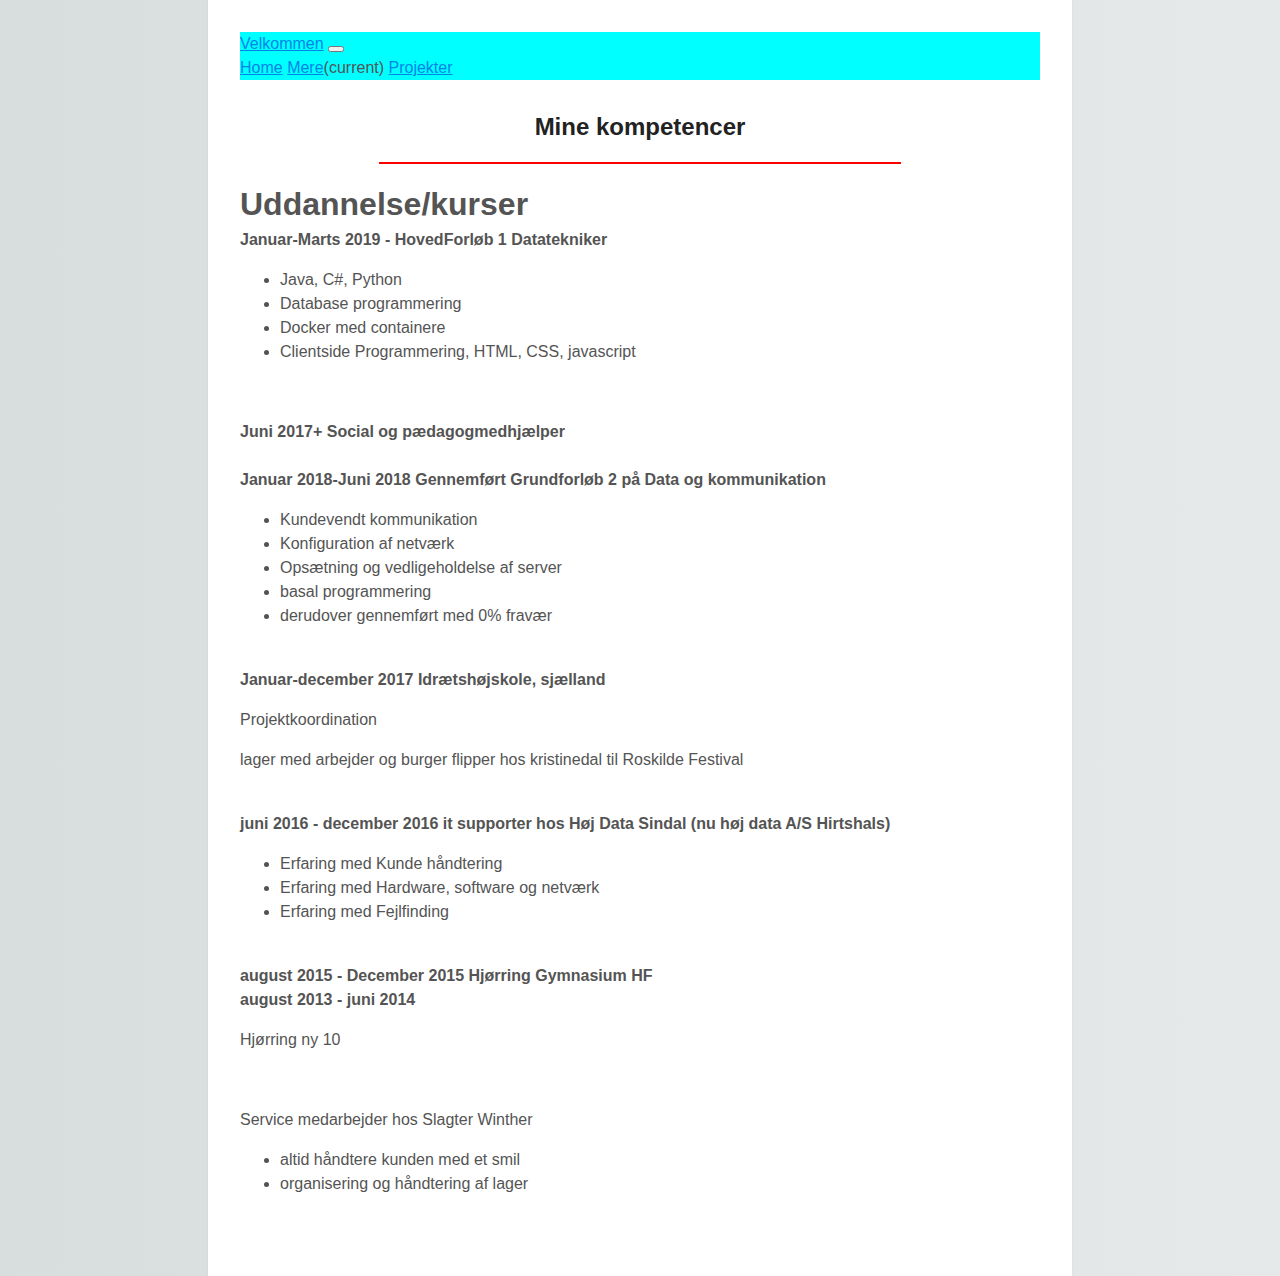
<file: mere.html>
<!DOCTYPE html>
<html lang="en">
    <head>
        <meta charset="UTF-8">
        <meta http-equiv="X-UA-Compatible" content="IE=edge">
        <title>Philip Mikkelsen cv</title>
        <meta name="description" content="Denne side indeholder information om, Philip Lund Mikkelsen">
        <link rel="stylesheet" href="https://stackpath.bootstrapcdn.com/bootstrap/4.1.3/css/bootstrap.min.css"
              integrity="sha384-MCw98/SFnGE8fJT3GXwEOngsV7Zt27NXFoaoApmYm81iuXoPkFOJwJ8ERdknLPMO" crossorigin="anonymous">
        <link rel = 'stylesheet' href="styles.css">

    </head>
    <body>
        <nav class="navbar navbar-expand-lg navbar-light bg-light" style="background-color: aqua">
            <a class="navbar-brand" href="#">Velkommen</a>
            <button class="navbar-toggler" type="button" data-toggle="collapse" data-target="#navbarNavAltMarkup" aria-controls="navbarNavAltMarkup" aria-expanded="false" aria-label="Toggle navigation">
                <span class="navbar-toggler-icon"></span>
            </button>
            <div class="collapse navbar-collapse" id="navbarNavAltMarkup">
                <div class="navbar-nav">
                    <a class="nav-item nav-link" href="index.html">Home</a>
                    <a class="nav-item nav-link active" href="#">Mere</a><span class="sr-only">(current)</span>
                    <a class="nav-item nav-link" href="Projekter.html">Projekter</a>
                </div>
            </div>
        </nav>

        <h2 align = center>
            Mine kompetencer
        </h2>
        <hr width="65%" color="red" />

        <p>

            <b><font size="+3">Uddannelse/kurser</font></b><br />
            <b>Januar-Marts 2019 - HovedForløb 1 Datatekniker</b> <br /> 
        </p>
         <ul>
            <li>Java, C#, Python</li>
            <li>Database programmering</li>
            <li>Docker med containere</li>
            <li>Clientside Programmering, HTML, CSS, javascript</li>
        </ul>
        <br />
        <p>
            <b> Juni 2017+  Social og pædagogmedhjælper</b>
			<br />
			<br />
            
            <b>Januar 2018-Juni 2018 Gennemført Grundforløb 2 på Data og kommunikation</b>
        </p>
        <ul>
            <li>Kundevendt kommunikation</li>
            <li>Konfiguration af netværk</li>
            <li>Opsætning og vedligeholdelse af server</li>
            <li>basal programmering</li>
            <li> derudover gennemført med 0% fravær</li>
        </ul>
        <br />
        <b>Januar-december 2017 Idrætshøjskole, sjælland </b> <br />
		<p> Projektkoordination</p>
		<p>lager med arbejder og burger flipper hos kristinedal til Roskilde Festival </p>
		
		<br />
		<b>juni 2016 - december 2016 it supporter hos Høj Data Sindal (nu høj data A/S Hirtshals)</b>
		<ul>
			<li> Erfaring med Kunde håndtering</li>
			<li> Erfaring med Hardware, software og netværk</li>
			<li> Erfaring med Fejlfinding </li>
		</ul>
		<br />
		<b>august 2015 - December 2015 Hjørring Gymnasium HF </b>
		<br />
		<b> august 2013 - juni 2014 </b>
		<br />
		<p> Hjørring ny 10</p>
		<br />
		<p>Service medarbejder hos Slagter Winther </>
		<ul> 
			<li>altid håndtere kunden med et smil </li>
			<li> organisering og håndtering af lager </li>
		</ul>
		
		
    </body>
</html>
</file>
<file: styles.css>
html {
    background: #e6e9e9;
    background-image: linear-gradient(270deg, rgb(230, 233, 233) 0%, rgb(216, 221, 221) 100%);
    -webkit-font-smoothing: antialiased;
}

body {
    background: #fff;
    box-shadow: 0 0 2px rgba(0, 0, 0, 0.06);
    color: #545454;
    font-family: "Helvetica Neue", Helvetica, Arial, sans-serif;
    font-size: 16px;
    line-height: 1.5;
    margin: 0 auto;
    max-width: 800px;
    padding: 2em 2em 4em;
}

h1, h2, h3, h4, h5, h6 {
    color: #222;
    font-weight: 600;
    line-height: 1.3;
}

h2 {
    margin-top: 1.3em;
}

a {
    color: #0083e8;
}

b, strong {
    font-weight: 600;
}
</file>
